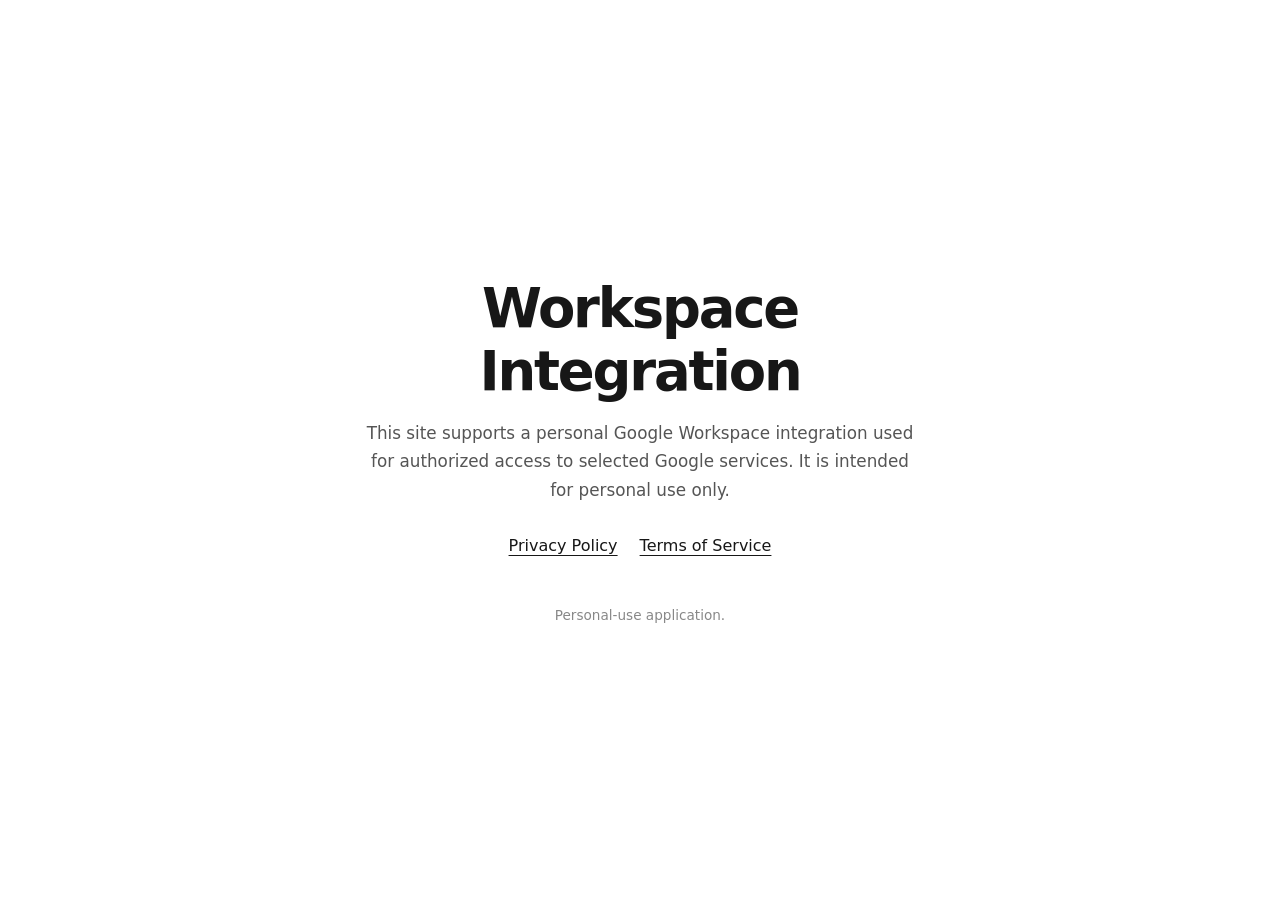
<file: index.html>
<!doctype html>
<html lang="en">
<head>
  <meta charset="utf-8">
  <meta name="viewport" content="width=device-width, initial-scale=1">
  <meta name="description" content="Personal Google Workspace integration for authorized Google services.">
  <meta name="theme-color" content="#ffffff">
  <title>Workspace Integration</title>
  <style>
    * { box-sizing: border-box; }
    body {
      margin: 0;
      min-height: 100vh;
      display: grid;
      place-items: center;
      padding: 24px;
      font-family: system-ui, -apple-system, BlinkMacSystemFont, "Segoe UI", sans-serif;
      background: #ffffff;
      color: #171717;
    }
    main {
      width: min(620px, 100%);
      text-align: center;
    }
    h1 {
      margin: 0 0 16px;
      font-size: clamp(2rem, 7vw, 3.4rem);
      font-weight: 650;
      letter-spacing: -0.04em;
    }
    p {
      margin: 0 auto;
      max-width: 560px;
      font-size: 1.05rem;
      line-height: 1.7;
      color: #555;
    }
    nav {
      margin-top: 32px;
      display: flex;
      justify-content: center;
      gap: 22px;
      flex-wrap: wrap;
    }
    a {
      color: #171717;
      text-underline-offset: 4px;
    }
    footer {
      margin-top: 52px;
      font-size: .85rem;
      color: #888;
    }
  </style>
</head>
<body>
  <main>
    <h1>Workspace Integration</h1>
    <p>This site supports a personal Google Workspace integration used for authorized access to selected Google services. It is intended for personal use only.</p>

    <nav aria-label="Legal">
      <a href="/kartiks-hermes/privacy/">Privacy Policy</a>
      <a href="/kartiks-hermes/terms/">Terms of Service</a>
    </nav>

    <footer>Personal-use application.</footer>
  </main>
</body>
</html>
</file>
